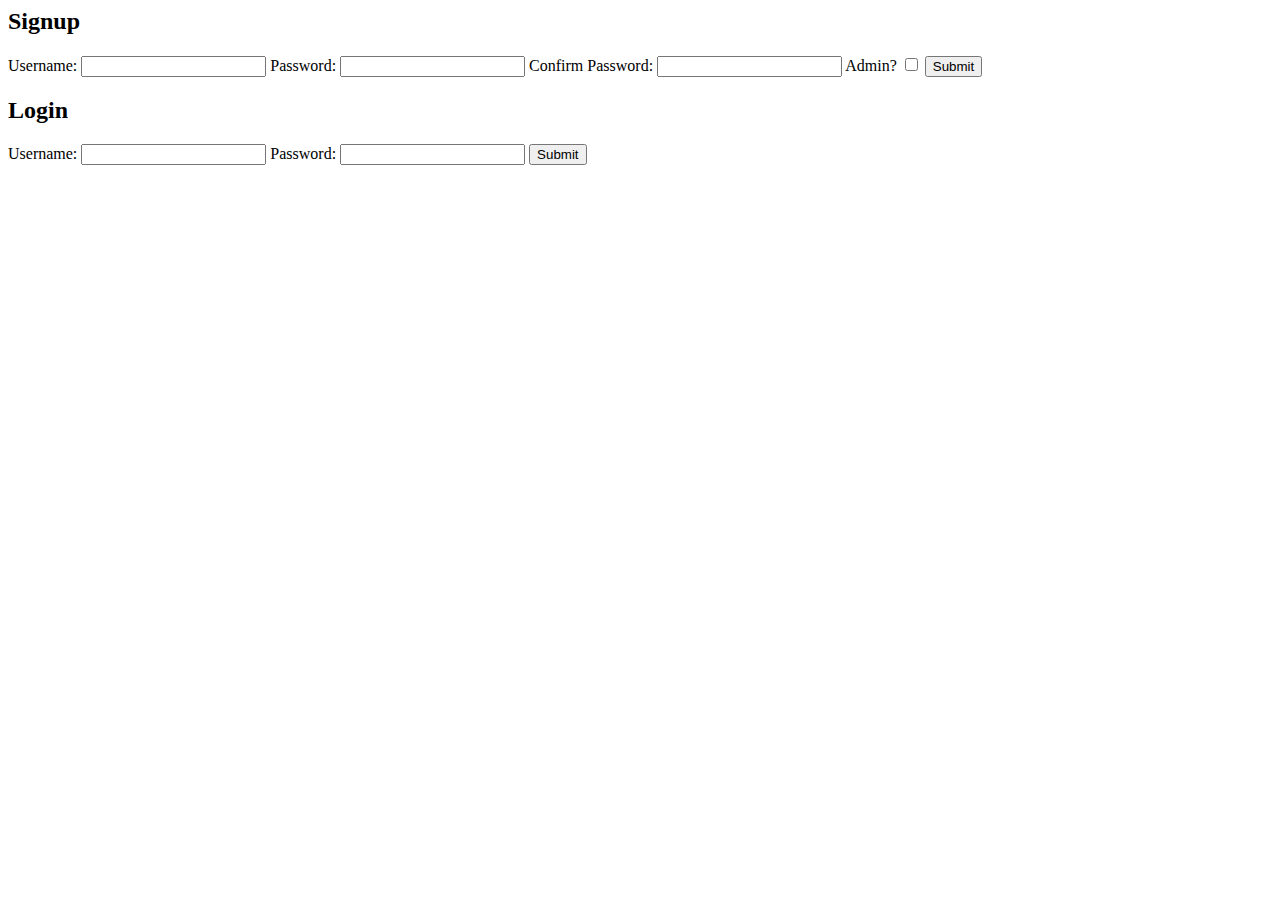
<file: web/resources/templates/login.html>
<html>
<head>
    <title>foo</title>
</head>
<body>
    <div>
        <h2>Signup</h2>
        <form action="/signup" method="post">
            Username: <input type="text" name="username" />
            Password: <input type="password" name="password" />
            Confirm Password: <input type="password" name="confirm" />
            Admin? <input type="checkbox" name="admin" />
            <input type="submit" />
        </form>
    </div>
    <div>
        <h2>Login</h2>
        <form action="/login" method="POST">
            Username: <input type="text" name="username" />
            Password: <input type="password" name="password" />
            <input type="submit" />
        </form>
</body>
</html>
</file>
